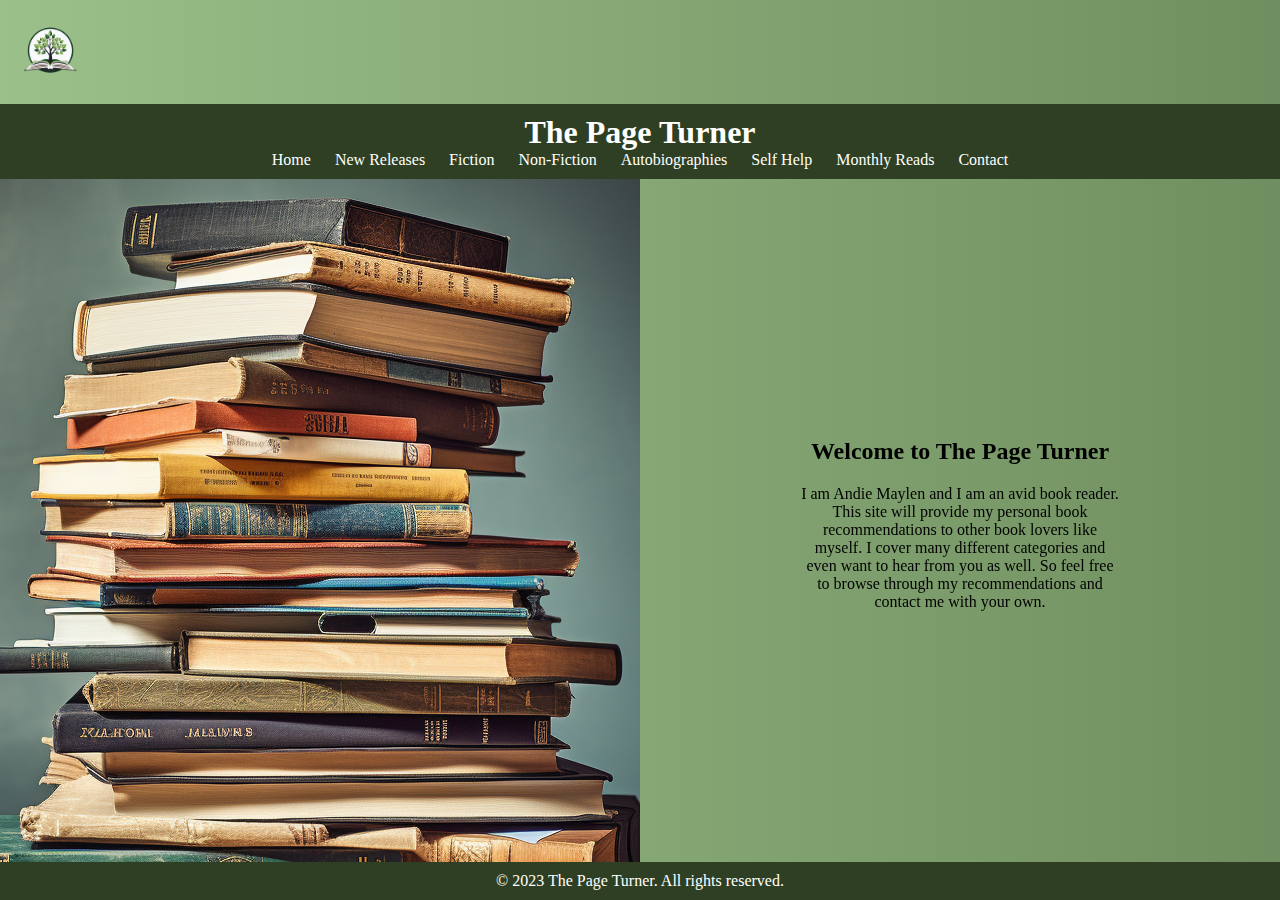
<file: index.html>
<!DOCTYPE html>
<html lang="en">
<head>
    <meta charset="UTF-8">
    <meta name="viewport" content="width=device-width, initial-scale=1.0">
    <link rel="stylesheet" type="text/css" href="style.css">
    <title>The Page Turner - Home</title>
</head>
<body>
    <a href="index.html"><img src="Images/logo.png" alt="Logo" class="logo"></a>
    <header>
        <h1>The Page Turner</h1>
        <nav>
            <a href="index.html">Home</a>
            <a href="new-releases.html">New Releases</a>
            <a href="fiction.html">Fiction</a>
            <a href="non-fiction.html">Non-Fiction</a>
            <a href="autobiographies.html">Autobiographies</a>
            <a href="self-help.html">Self Help</a>
            <a href="photo-gallery.html">Monthly Reads</a>
            <a href="contact.html">Contact</a>
        </nav>
    </header>
    <main>
        <section id="home">
            <div class="split left">
                <div class="centered">
                    <img src="Images/pileofbooks.png" alt="books" class="book-image">
               
                </div>
              </div>
              
              <div class="split right">
                <div class="centered centered-content">
                    <h2 class="section-title">Welcome to The Page Turner</h2>
                    <p class="section-text">I am Andie Maylen and I am an avid book reader. This site will provide my personal book recommendations to other book lovers like myself.
                        I cover many different categories and even want to hear from you as well. So feel free to browse through my recommendations and contact me with your own. 
                    </p>
                </div>
            </div>
        </section>
    </main>

    <footer>
        <p>&copy; 2023 The Page Turner. All rights reserved.</p>
    </footer>

</body>
</html>
</file>
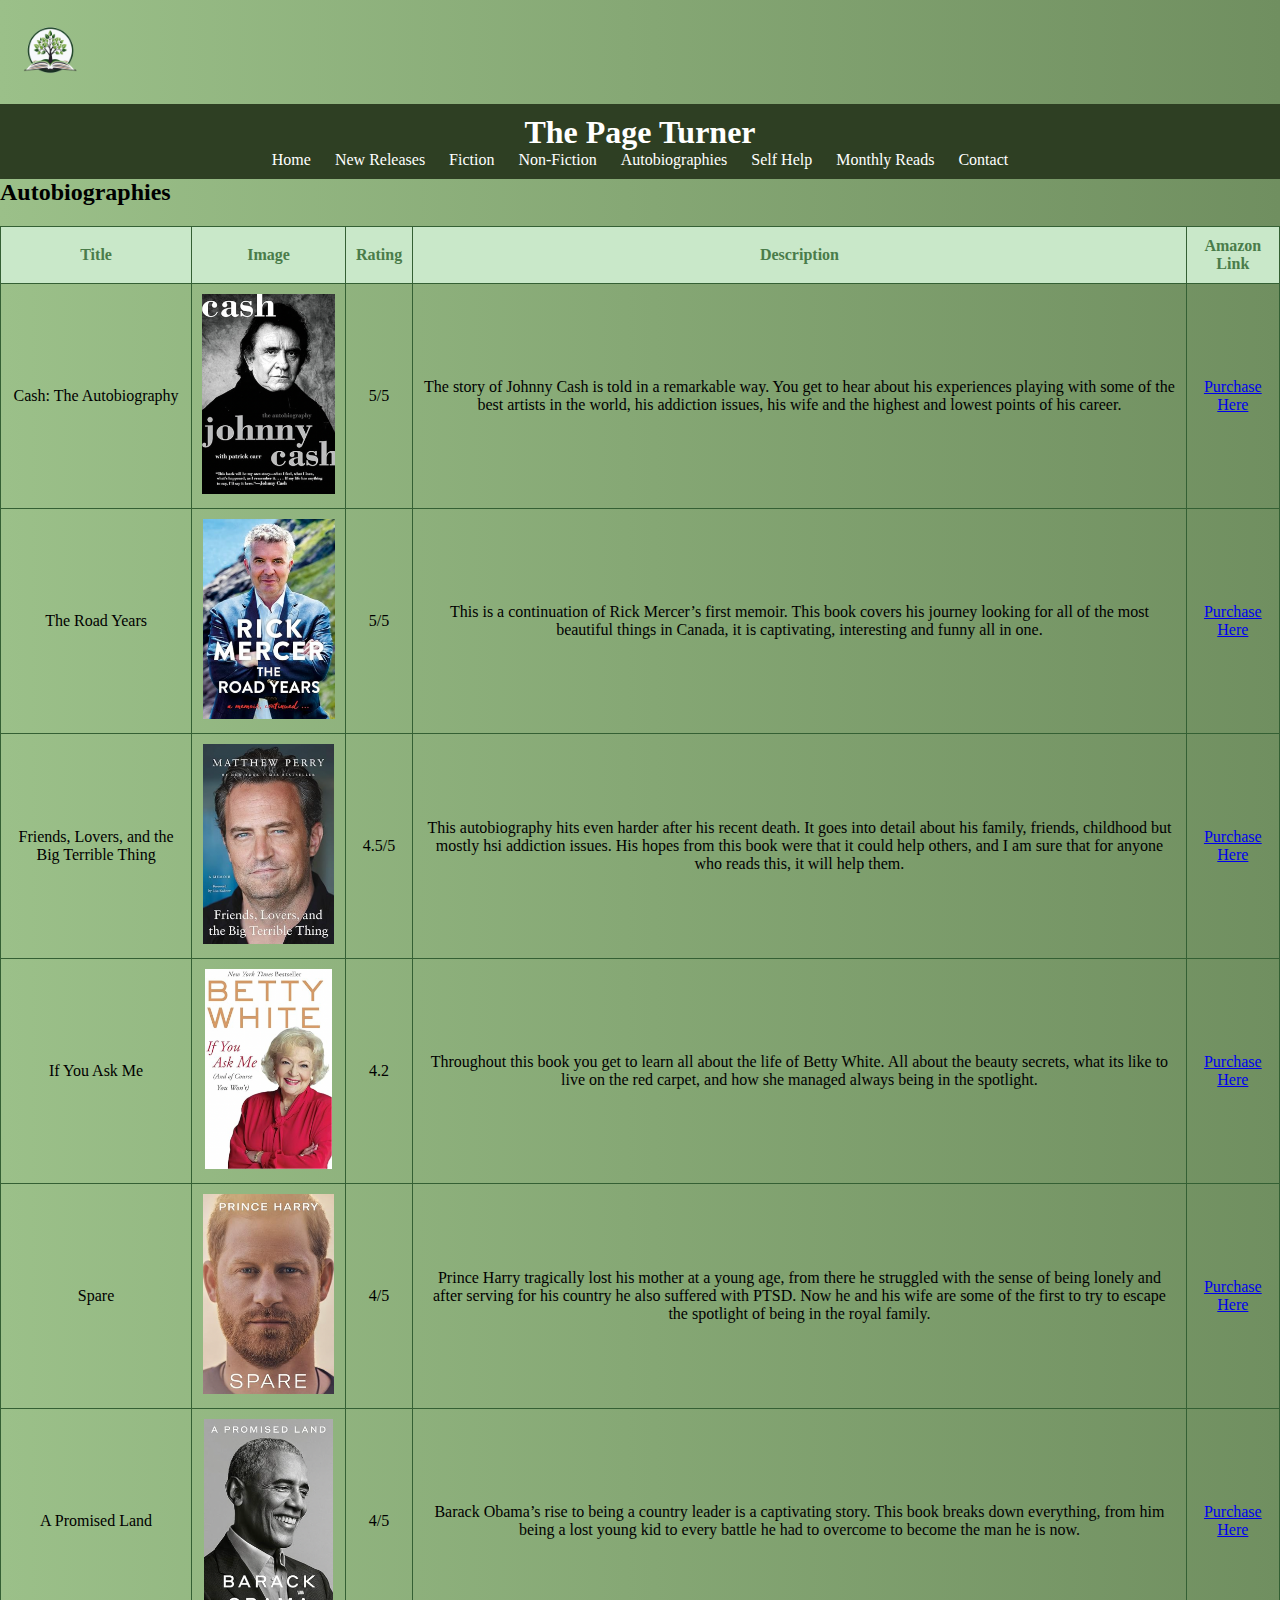
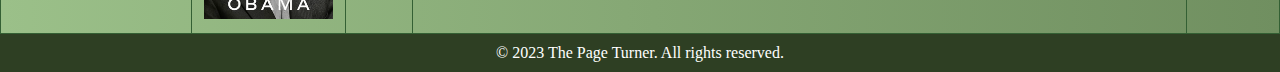
<file: autobiographies.html>
<!DOCTYPE html>
<html lang="en">
<head>
    <meta charset="UTF-8">
    <meta name="viewport" content="width=device-width, initial-scale=1.0">
    <link rel="stylesheet" type="text/css" href="style.css">
    <title>The Page Turner - Autobiographies</title>
</head>
<body>
    <a href="index.html"><img src="Images/logo.png" alt="Logo" class="logo"></a>
    <header>
        <h1>The Page Turner</h1>
        <nav>
            <a href="index.html">Home</a>
            <a href="new-releases.html">New Releases</a>
            <a href="fiction.html">Fiction</a>
            <a href="non-fiction.html">Non-Fiction</a>
            <a href="autobiographies.html">Autobiographies</a>
            <a href="self-help.html">Self Help</a>
            <a href="photo-gallery.html">Monthly Reads</a>
            <a href="contact.html">Contact</a>
        </nav>
    </header>

    <main>
        <section id="autobiographies">
            <h2>Autobiographies</h2>
            <table>
                <tr>
                    <th>Title</th>
                    <th>Image</th>
                    <th>Rating</th>
                    <th>Description</th>
                    <th>Amazon Link</th>
                </tr>
                <tr>
                    <td>Cash: The Autobiography </td>
                    <td><img src="Images/cash.png" alt="Cash: The Autobiography"></td>
                    <td>5/5 </td>
                    <td>The story of Johnny Cash is told in a remarkable way. You get to hear about his experiences playing with some of the best artists in the world, his addiction issues, his wife and the highest and lowest points of his career.   </td>
                    <td><a href="https://www.amazon.ca/Cash-Autobiography-Johnny/dp/0060727535/ref=sr_1_5?crid=1D1YALUTBPFGJ&keywords=autobiography+books&qid=1701306991&sprefix=autobi%2Caps%2C125&sr=8-5">Purchase Here</a></td>
                </tr>
                <tr>
                    <td>The Road Years</td>
                    <td><img src="Images/mercer.png" alt="The Road Years"></td>
                    <td>5/5</td>
                    <td>This is a continuation of Rick Mercer’s first memoir. This book covers his journey looking for all of the most beautiful things in Canada, it is captivating, interesting and funny all in one.</td>
                    <td><a href="https://www.amazon.ca/Road-Years-Memoir-Continued/dp/0385688903/ref=sr_1_6?crid=1D1YALUTBPFGJ&keywords=autobiography+books&qid=1701306991&sprefix=autobi%2Caps%2C125&sr=8-6">Purchase Here</a></td>
                </tr>
                <tr>
                    
                    <td>Friends, Lovers, and the Big Terrible Thing</td>
                    <td><img src="Images/perry.png" alt="Friends, Lovers, and the Big Terrible Thing"></td>
                    <td>4.5/5</td>
                    <td>This autobiography hits even harder after his recent death. It goes into detail about his family, friends, childhood but mostly hsi addiction issues. His hopes from this book were that it could help others, and I am sure that for anyone who reads this, it will help them.</td>
                    <td><a href="https://www.amazon.ca/Friends-Lovers-Big-Terrible-Thing/dp/1250866448/ref=sr_1_7?crid=1D1YALUTBPFGJ&keywords=autobiography+books&qid=1701306991&sprefix=autobi%2Caps%2C125&sr=8-7">Purchase Here</a></td>
                </tr>
                <tr>
                    <td>If You Ask Me</td>
                    <td><img src="Images/white.png" alt="If You Ask Me"></td>
                    <td>4.2</td>
                    <td>Throughout this book you get to learn all about the life of Betty White. All about the beauty secrets, what its like to live on the red carpet, and how she managed always being in the spotlight.  
                    <td><a href="https://www.amazon.ca/If-You-Ask-Me-Course/dp/0425245284/ref=sr_1_9?crid=1D1YALUTBPFGJ&keywords=autobiography+books&qid=1701306991&sprefix=autobi%2Caps%2C125&sr=8-9">Purchase Here</a></td>
                    </td>
                    <tr>
                </td>
                    <td>Spare</td>
                    <td><img src="Images/harry.png" alt="Spare"></td>
                    <td>4/5</td>
                    <td>Prince Harry tragically lost his mother at a young age, from there he struggled with the sense of being lonely and after serving for his country he also suffered with PTSD. Now he and his wife are some of the first to try to escape the spotlight of being in the royal family.</td>
                    <td><a href="https://www.amazon.ca/Spare-Prince-Harry-Duke-Sussex/dp/1039003753/ref=sr_1_14?crid=1D1YALUTBPFGJ&keywords=autobiography+books&qid=1701306991&sprefix=autobi%2Caps%2C125&sr=8-14">Purchase Here</a></td>
                    </tr>

                    <td>A Promised Land</td>
                    <td><img src="Images/obama.png" alt="A Promised Land"></td>
                    <td>4/5</td>
                    <td>Barack Obama’s rise to being a country leader is a captivating story. This book breaks down everything, from him being a lost young kid to every battle he had to overcome to become the man he is now.  </td>
                    <td><a href="https://www.amazon.ca/Promised-Land-Barack-Obama/dp/1524763160/ref=sr_1_18?crid=1D1YALUTBPFGJ&keywords=autobiography+books&qid=1701306991&sprefix=autobi%2Caps%2C125&sr=8-18">Purchase Here</a></td>
                </tr>
            </table>
        </section>
    </main>
</body>
<footer>
    <p>&copy; 2023 The Page Turner. All rights reserved.</p>
</footer>
</html>
</file>
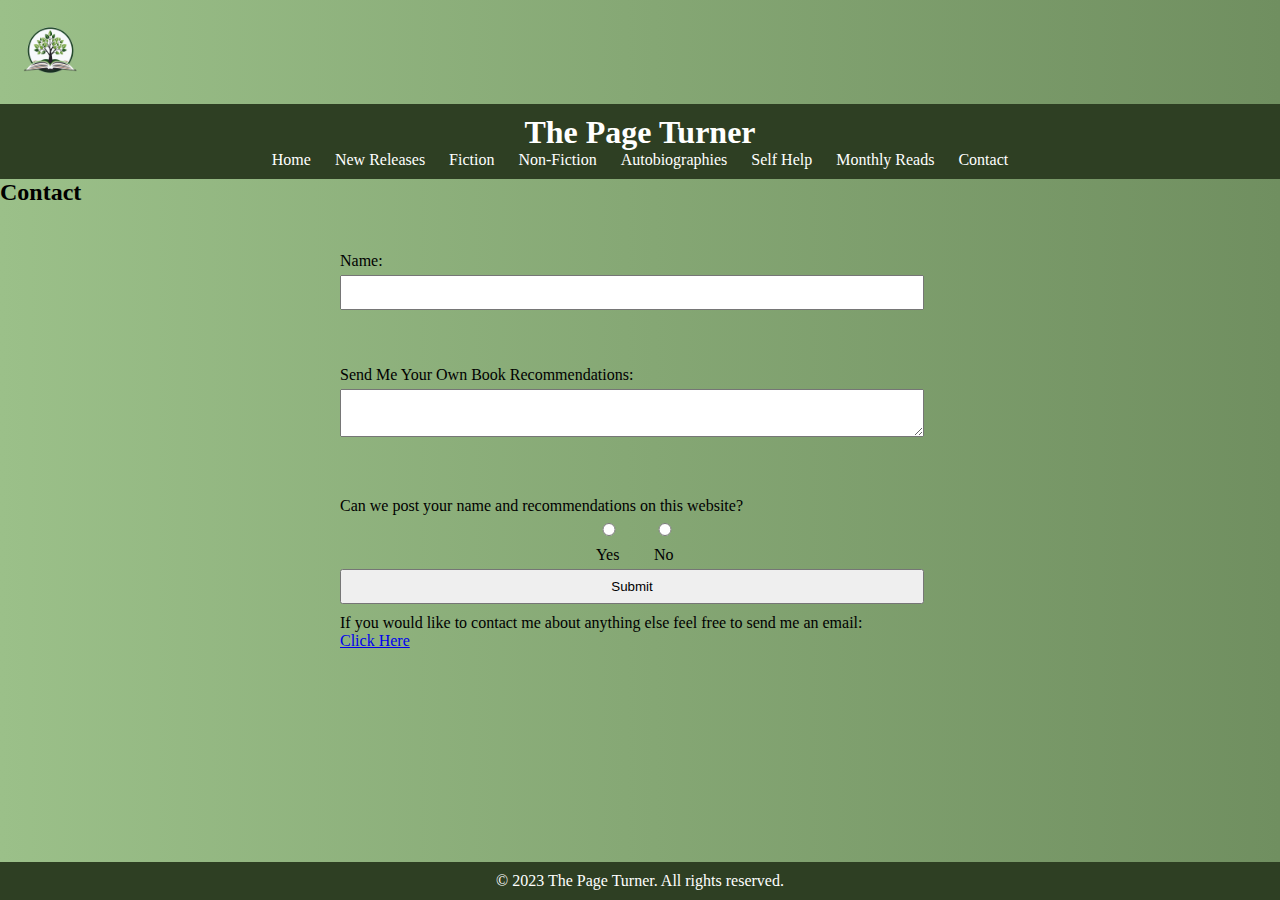
<file: contact.html>
<!DOCTYPE html>
<html lang="en">
  <head>
    <meta charset="UTF-8" />
    <meta name="viewport" content="width=device-width, initial-scale=1.0" />
    <link rel="stylesheet" type="text/css" href="style.css" />
    <title>The Page Turner - Contact Me</title>
  </head>
  <body>
    <div class="container">
      <a href="index.html"><img src="Images/logo.png" alt="Logo" class="logo"></a>

      <header>
        <h1>The Page Turner</h1>
        <nav>
          <a href="index.html">Home</a>
          <a href="new-releases.html">New Releases</a>
          <a href="fiction.html">Fiction</a>
          <a href="non-fiction.html">Non-Fiction</a>
          <a href="autobiographies.html">Autobiographies</a>
          <a href="self-help.html">Self Help</a>
          <a href="photo-gallery.html">Monthly Reads</a>
          <a href="contact.html">Contact</a>
        </nav>
      </header>
      <h2>Contact</h2>
      <section id="contact-section">
        
        <form>
          <div class="form-group">
            <label for="name">Name:</label>
            <input type="text" id="name" name="name" />
          </div>

          <div class="form-group">
            <label for="comments">Send Me Your Own Book Recommendations:</label>
            <textarea id="comments" name="comments"></textarea>
          </div>

          <div class="form-group">
            <label for="post">Can we post your name and recommendations on this website?</label>
            <div class="radio-btn-group">
                <label class="radio-label" for="yes">
                    <input type="radio" id="yes" name="radio" />
                    Yes
                </label>
                <label class="radio-label" for="no">
                    <input type="radio" id="no" name="radio" />
                    No
                </label>
            </div>
          <input type="submit" value="Submit" />
          <p>
            If you would like to contact me about anything else feel free to
            send me an email:
          </p>
          <a href="mailto:andiemaylen17@gmail.com">Click Here</a>
          
        </form>
      </section>
    </div>
  </body>
  <footer>
    <p>&copy; 2023 The Page Turner. All rights reserved.</p>
  </footer>
</html>
</file>
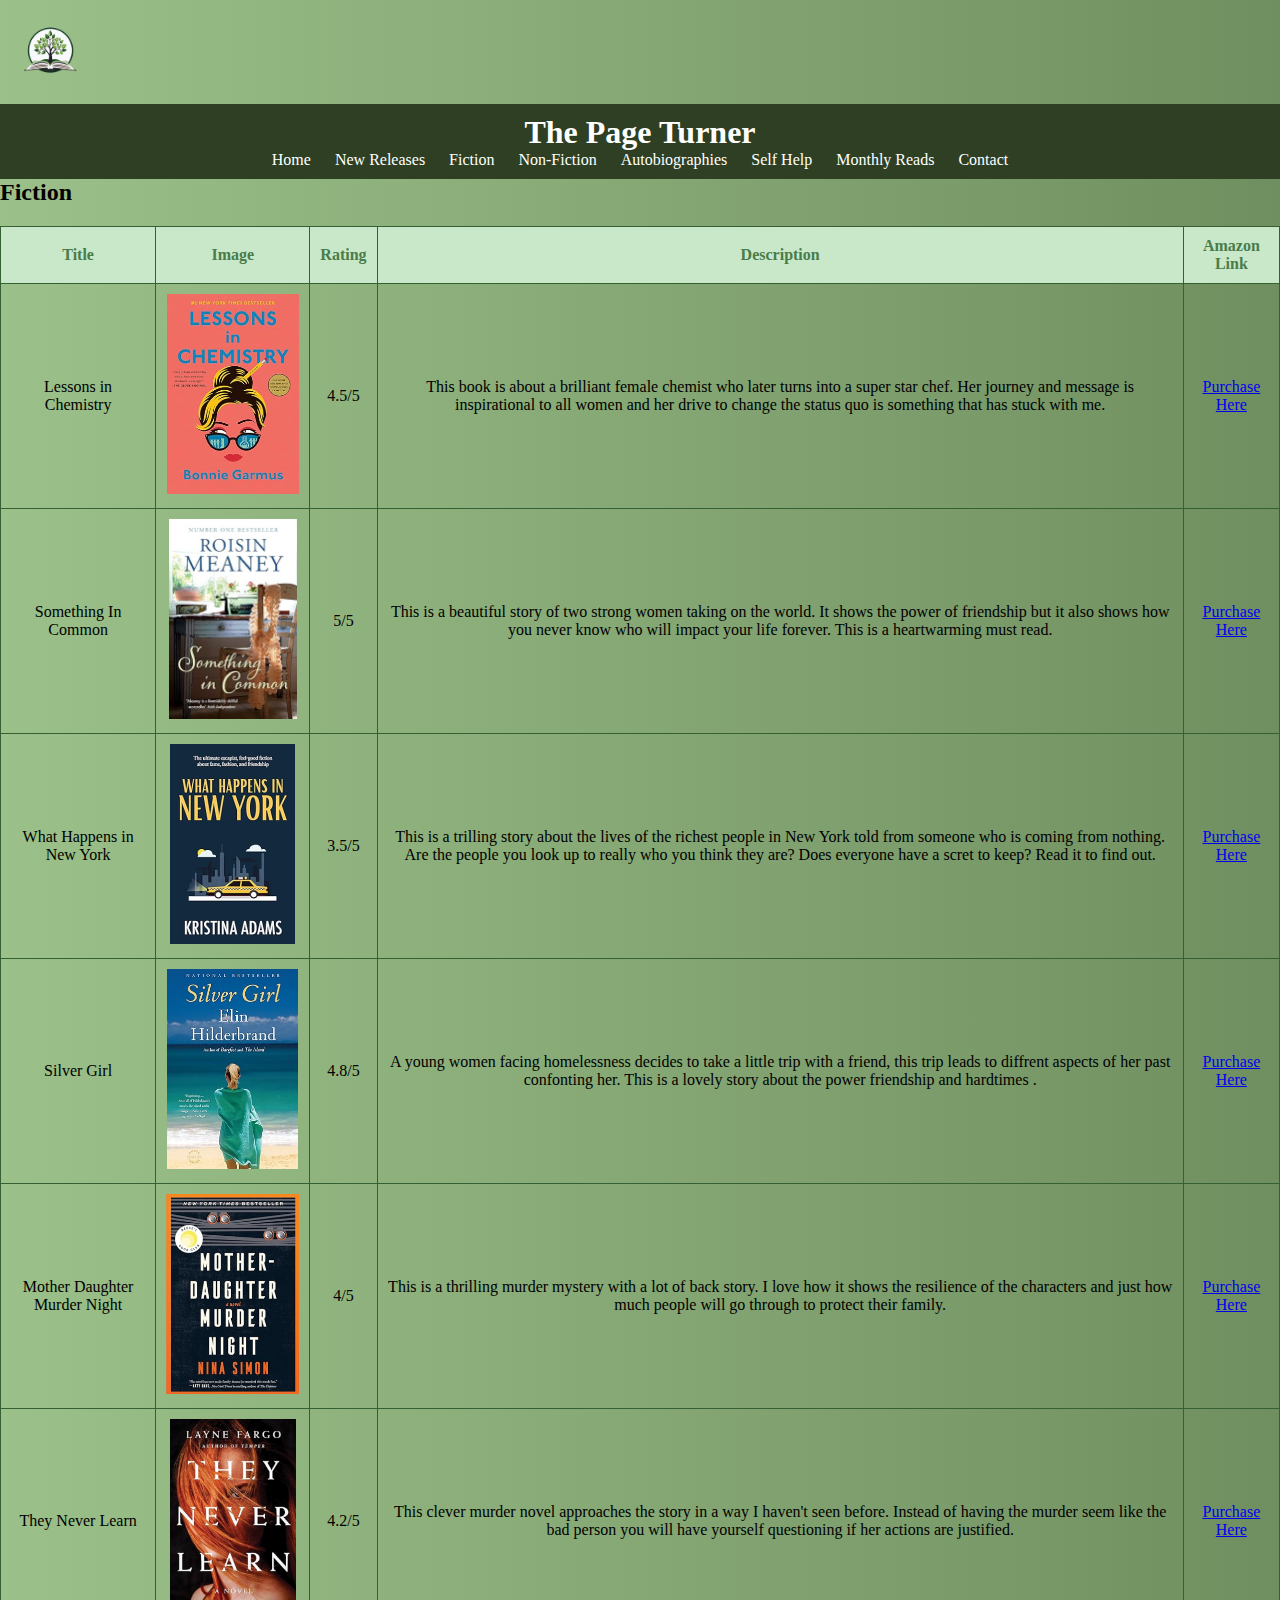
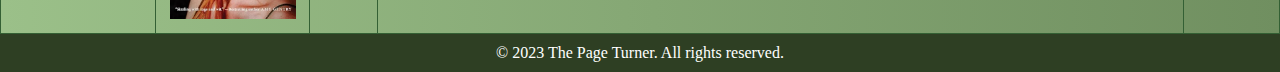
<file: fiction.html>
<!DOCTYPE html>
<html lang="en">
<head>
    <meta charset="UTF-8">
    <meta name="viewport" content="width=device-width, initial-scale=1.0">
    <link rel="stylesheet" type="text/css" href="style.css">
    <title>The Page Turner - Fiction</title>
</head>
<body>
    <a href="index.html"><img src="Images/logo.png" alt="Logo" class="logo"></a>
    <header>
        <h1>The Page Turner</h1>
        <nav>
            <a href="index.html">Home</a>
            <a href="new-releases.html">New Releases</a>
            <a href="fiction.html">Fiction</a>
            <a href="non-fiction.html">Non-Fiction</a>
            <a href="autobiographies.html">Autobiographies</a>
            <a href="self-help.html">Self Help</a>
            <a href="photo-gallery.html">Monthly Reads</a>
            <a href="contact.html">Contact</a>
        </nav>
    </header>

    <main>
        <section id="fiction">
            <h2>Fiction</h2>
            <table>
                <tr>
                    <th>Title</th>
                    <th>Image</th>
                    <th>Rating</th>
                    <th>Description</th>
                    <th>Amazon Link</th>
                </tr>
                <tr>
                    <td>Lessons in Chemistry </td>
                    <td><img src="Images/lessonsinchem.png" alt="Lessons in Chemistry"></td>
                    <td>4.5/5 </td>
                    <td>This book is about a brilliant female chemist who later turns into a super star chef. Her journey and message is inspirational to all women and her drive to change the status quo is something that has stuck with me. </td>
                    <td><a href="https://www.amazon.ca/Lessons-Chemistry-Bonnie-Garmus/dp/0385697376/ref=lp_933210_1_1?sbo=RZvfv%2F%2FHxDF%2BO5021pAnSA%3D%3D">Purchase Here</a></td>
                </tr>
                <tr>
                    <td>Something In Common</td>
                    <td><img src="Images/something in common.png" alt="Something In Common"></td>
                    <td>5/5</td>
                    <td>
                        This is a beautiful story of two strong women taking on the world. It shows the power of friendship but it also shows how you never know who will impact your life forever. This is a heartwarming must read.
                    </td>
                    <td><a href="https://www.amazon.ca/Something-Common-Roisin-Meaney-ebook/dp/B00GW4JHXE/ref=sr_1_1?crid=3S45N3JAKXTCR&keywords=female+fiction+books&qid=1699383793&refinements=p_n_binding_browse-bin%3A6202019011&s=books&sprefix=female+fiction+books%2Caps%2C132&sr=1-1">Purchase Here</a></td>
                </tr>
                <tr>
                    <td>What Happens in New York</td>
                    <td><img src="Images/what happens in new york.png" alt="What Happens in New York"></td>
                    <td>3.5/5</td>
                    <td>This is a trilling story about the lives of the richest people in New York told from someone who is coming from nothing. Are the people you look up to really who you think they are? Does everyone have a scret to keep? Read it to find out.</td>
                    <td><a href="https://www.amazon.ca/What-Happens-New-York-life-changing-ebook/dp/B01E9NM8RQ/ref=sr_1_4?crid=3S45N3JAKXTCR&keywords=female+fiction+books&qid=1699383793&refinements=p_n_binding_browse-bin%3A6202019011&s=books&sprefix=female+fiction+books%2Caps%2C132&sr=1-4">Purchase Here</a></td>
                </tr>
                <tr>
                    <td>Silver Girl</td>
                    <td><img src="Images/silvergirl.png" alt="Silver Girl"></td>
                    <td>4.8/5</td>
                    <td>A young women facing homelessness decides to take a little trip with a friend, this trip leads to diffrent aspects of her past confonting her. This is a lovely story about the power friendship and hardtimes .
                    <td><a href="https://www.amazon.ca/Silver-Girl-Novel-Elin-Hilderbrand-ebook/dp/B0049B29OQ/ref=sr_1_14?crid=3S45N3JAKXTCR&keywords=female+fiction+books&qid=1699383793&refinements=p_n_binding_browse-bin%3A6202019011&s=books&sprefix=female+fiction+books%2Caps%2C132&sr=1-14">Purchase Here</a></td>
                    </td>

                    <tr>
                </td>
                    <td>Mother Daughter Murder Night</td>
                    <td><img src="Images/mom daughter.png" alt="Mother Daughter Murder Night"></td>
                    <td>4/5</td>
                    <td>This is a thrilling murder mystery with a lot of back story. I love how it shows the resilience of the characters and just how much people will go through to protect their family.</td>
                    <td><a href="https://www.amazon.ca/Mother-Daughter-Murder-Night-Nina-Simon-ebook/dp/B0BP2G8JVD/ref=sr_1_19?crid=3S45N3JAKXTCR&keywords=female+fiction+books&qid=1699384088&refinements=p_n_binding_browse-bin%3A6202019011&s=books&sprefix=female+fiction+books%2Caps%2C132&sr=1-19">Purchase Here</a></td>
                    </tr>

                    <td>They Never Learn</td>
                    <td><img src="Images/they never learn.png" alt="They Never Learn"></td>
                    <td>4.2/5</td>
                    <td>This clever murder novel approaches the story in a way I haven't seen before. Instead of having the murder seem like the bad person you will have yourself questioning if her actions are justified. </td>
                    <td><a href="https://www.amazon.ca/They-Never-Learn-Layne-Fargo-ebook/dp/B084GB8919/ref=sr_1_28?crid=3S45N3JAKXTCR&keywords=female+fiction+books&qid=1699384160&refinements=p_n_binding_browse-bin%3A6202019011&s=books&sprefix=female+fiction+books%2Caps%2C132&sr=1-28">Purchase Here</a></td>
                </tr>
            </table>
        </section>
    </main>
</body>
<footer>
    <p>&copy; 2023 The Page Turner. All rights reserved.</p>
</footer>
</html>
</file>
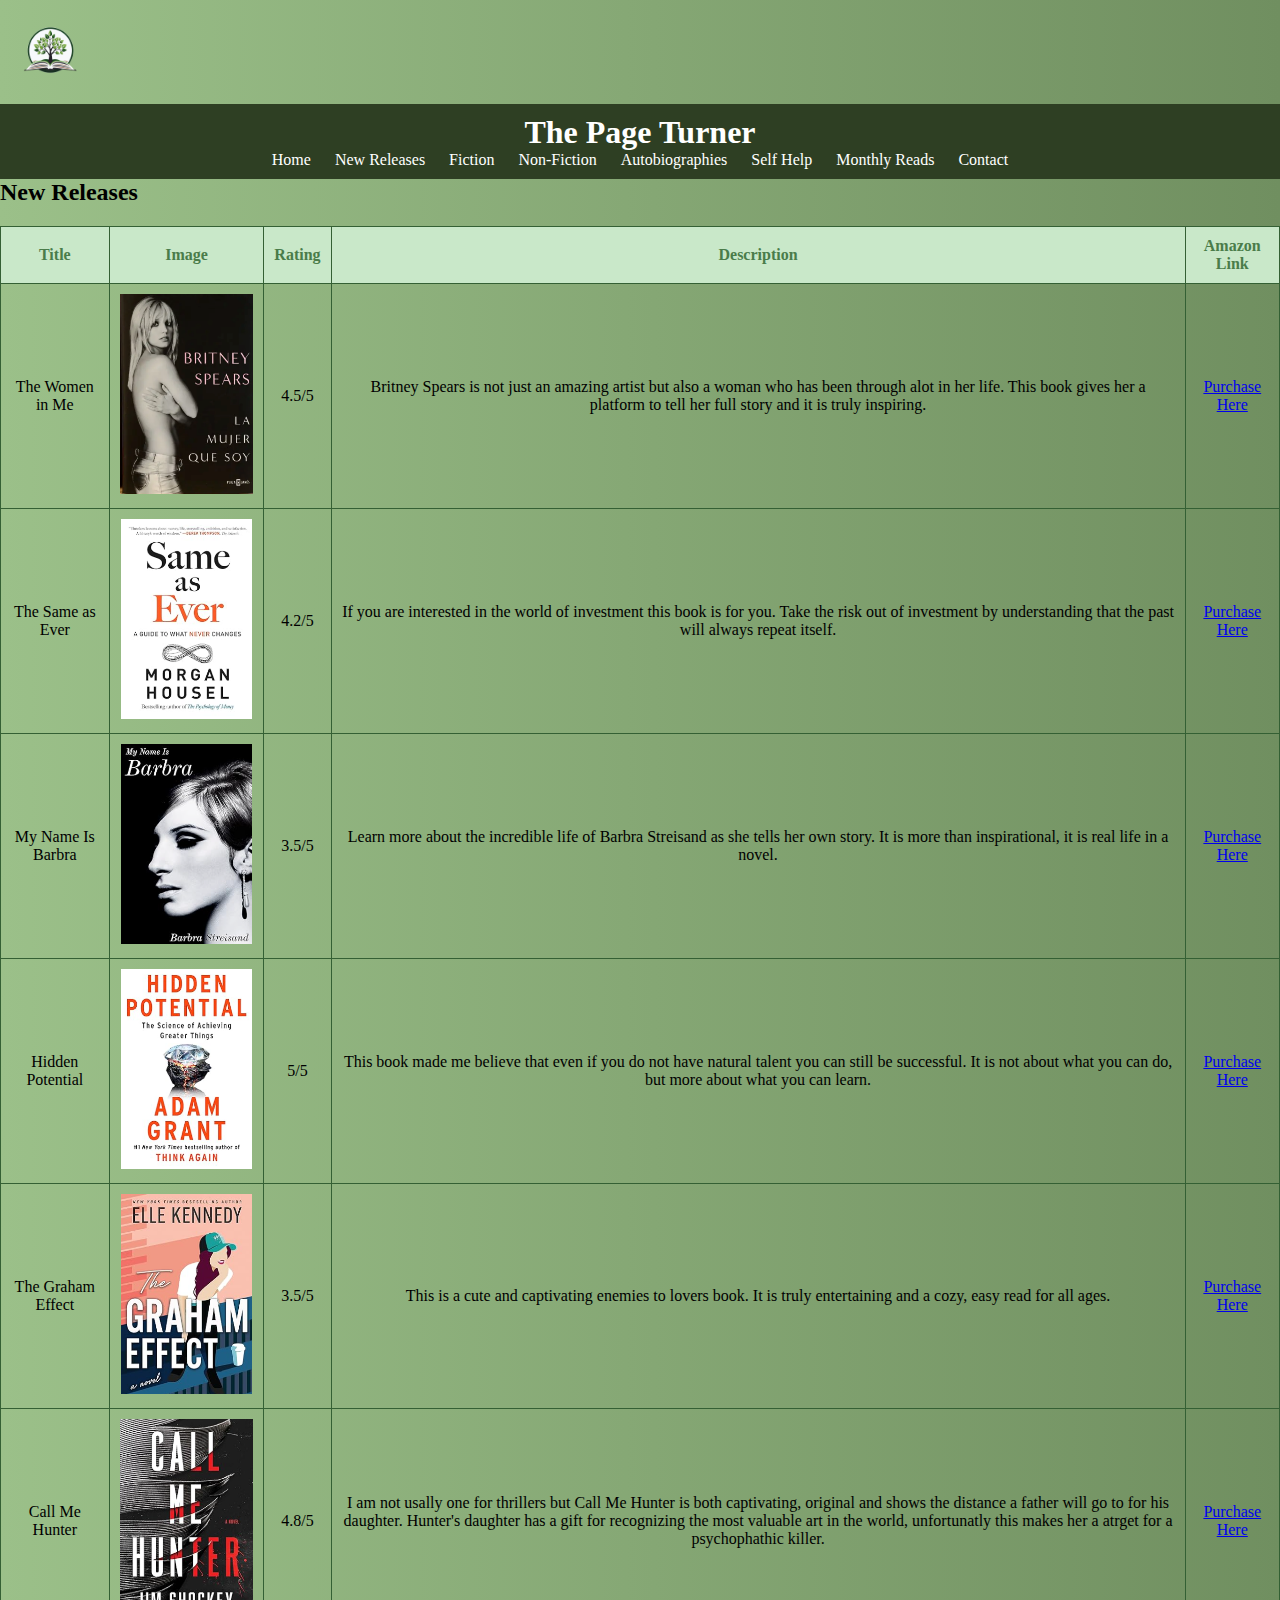
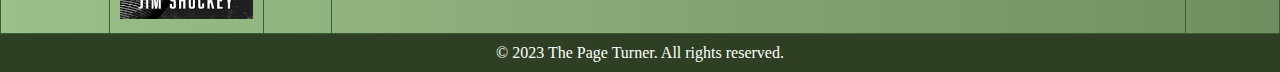
<file: new-releases.html>
<!DOCTYPE html>
<html lang="en">
<head>
    <meta charset="UTF-8">
    <meta name="viewport" content="width=device-width, initial-scale=1.0">
    <link rel="stylesheet" type="text/css" href="style.css">
    <title>The Page Turner - New Releases</title>
</head>
<body>
    <a href="index.html"><img src="Images/logo.png" alt="Logo" class="logo"></a>
    <header>
        <h1>The Page Turner</h1>
        <nav>
            <a href="index.html">Home</a>
            <a href="new-releases.html">New Releases</a>
            <a href="fiction.html">Fiction</a>
            <a href="non-fiction.html">Non-Fiction</a>
            <a href="autobiographies.html">Autobiographies</a>
            <a href="self-help.html">Self Help</a>
            <a href="photo-gallery.html">Monthly Reads</a>
            <a href="contact.html">Contact</a>
        </nav>
    </header>

    <main>
        <section id="new-releases">
            <h2>New Releases</h2>
            <table>
                <tr>
                    <th>Title</th>
                    <th>Image</th>
                    <th>Rating</th>
                    <th>Description</th>
                    <th>Amazon Link</th>
                </tr>
                <tr>
                    <td>The Women in Me </td>
                    <td><img src="Images/the women in me.png" alt="The Women in Me"></td>
                    <td>4.5/5 </td>
                    <td>Britney Spears is not just an amazing artist but also a woman who has been through alot in her life. This book gives her a platform to tell her full story and it is truly inspiring. </td>
                    <td><a href="https://www.amazon.ca/Woman-Me-Britney-Spears/dp/1668009048/ref=zg_bsnr_g_books_sccl_1/143-1198583-5994024?psc=1">Purchase Here</a></td>
                </tr>
                <tr>
                    <td>The Same as Ever</td>
                    <td><img src="Images/thesameasever.png" alt="The Same as Ever"></td>
                    <td>4.2/5</td>
                    <td>If you are interested in the world of investment this book is for you. Take the risk out of investment by understanding that the past will always repeat itself.</td>
                    <td><a href="https://www.amazon.ca/Same-Ever-Guide-Never-Changes/dp/0593332709/ref=zg_bsnr_g_books_sccl_15/143-1198583-5994024?psc=1">Purchase Here</a></td>
                </tr>
                <tr>
                    
                    <td>My Name Is Barbra</td>
                    <td><img src="Images/barbra.png" alt="My Name Is Barbra"></td>
                    <td>3.5/5</td>
                    <td>Learn more about the incredible life of Barbra Streisand as she tells her own story. It is more than inspirational, it is real life in a novel.</td>
                    <td><a href="https://www.amazon.ca/My-Name-Barbra-Streisand/dp/0525429522/ref=zg_bsnr_g_books_sccl_4/143-1198583-5994024?psc=1">Purchase Here</a></td>
                </tr>
                <tr>
                    <td>Hidden Potential</td>
                    <td><img src="Images/hidden potential.png" alt="Hidden Potential"></td>
                    <td>5/5</td>
                    <td>This book made me believe that even if you do not have natural talent you can still be successful. It is not about what you can do, but more about what you can learn.
                    <td><a href="https://www.amazon.ca/Hidden-Potential-Science-Achieving-Greater/dp/0593653149/ref=zg_bsnr_g_books_sccl_17/143-1198583-5994024?psc=1">Purchase Here</a></td>
                    </td>
                    <tr>
                </td>
                    <td>The Graham Effect</td>
                    <td><img src="Images/thegrahameffect.png" alt="The Graham Effect"></td>
                    <td>3.5/5</td>
                    <td>This is a cute and captivating enemies to lovers book. It is truly entertaining and a cozy, easy read for all ages.</td>
                    <td><a href="https://www.amazon.ca/Graham-Effect-Novel-Elle-Kennedy/dp/1728283272/ref=zg_bsnr_g_books_sccl_32/143-1198583-5994024?psc=1">Purchase Here</a></td>
                    </tr>

                    <td>Call Me Hunter</td>
                    <td><img src="Images/callmehunter.png" alt="Call Me Hunter"></td>
                    <td>4.8/5</td>
                    <td>I am not usally one for thrillers but Call Me Hunter is both captivating, original and shows the distance a father will go to for his daughter. Hunter's daughter has a gift for recognizing the most valuable art in the world, unfortunatly this makes her a atrget for a psychophathic killer. </td>
                    <td><a href="https://www.amazon.ca/Call-Me-Hunter-Jim-Shockey/dp/1668043521/ref=zg_bsnr_g_books_sccl_27/143-1198583-5994024?psc=1">Purchase Here</a></td>
                </tr>
            </table>
        </section>
    </main>
</body>
<footer>
    <p>&copy; 2023 The Page Turner. All rights reserved.</p>
</footer>
</html>
</file>
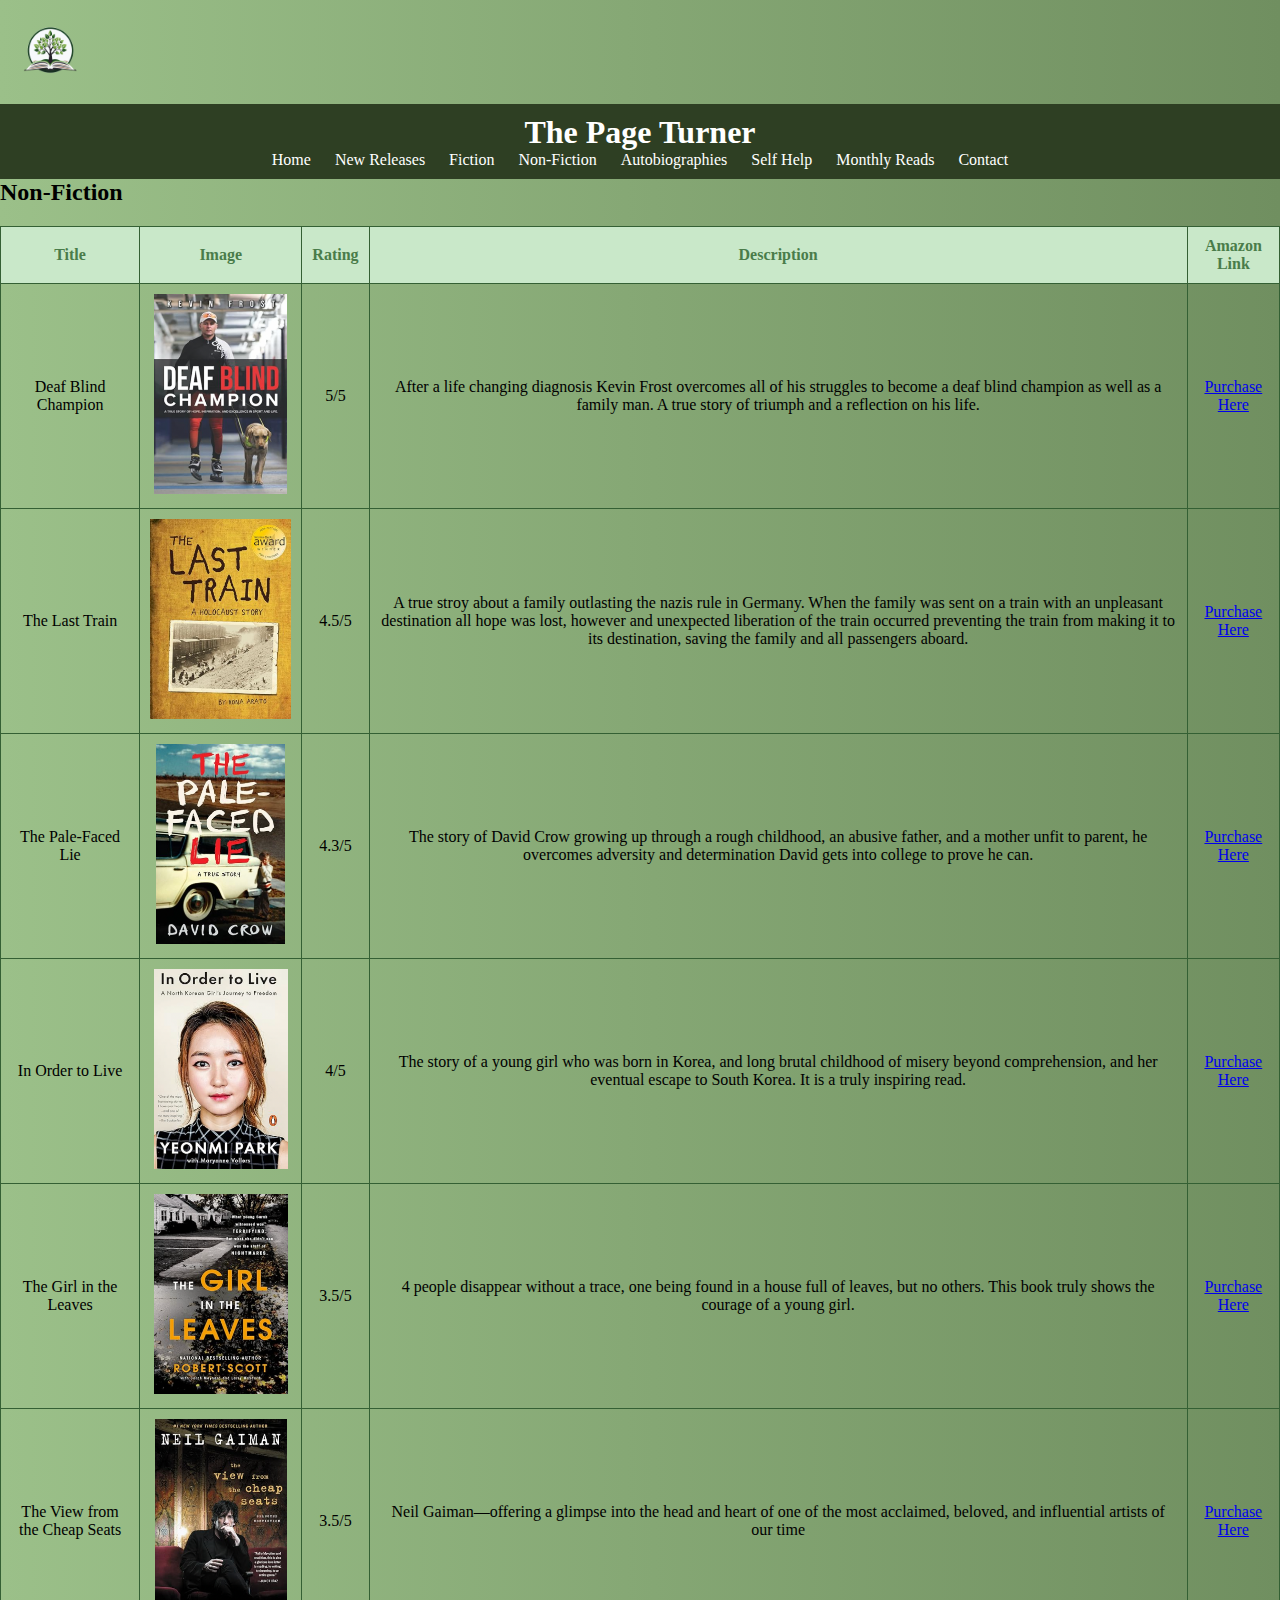
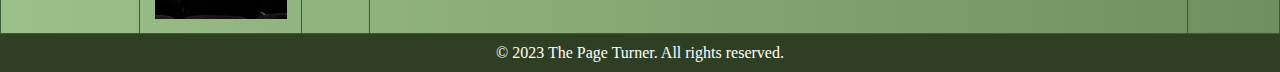
<file: non-fiction.html>
<!DOCTYPE html>
<html lang="en">
<head>
    <meta charset="UTF-8">
    <meta name="viewport" content="width=device-width, initial-scale=1.0">
    <link rel="stylesheet" type="text/css" href="style.css">
    <title>The Page Turner - Non-Fiction</title>
</head>
<body>
    <a href="index.html"><img src="Images/logo.png" alt="Logo" class="logo"></a>
    <header>
        <h1>The Page Turner</h1>
        <nav>
            <a href="index.html">Home</a>
            <a href="new-releases.html">New Releases</a>
            <a href="fiction.html">Fiction</a>
            <a href="non-fiction.html">Non-Fiction</a>
            <a href="autobiographies.html">Autobiographies</a>
            <a href="self-help.html">Self Help</a>
            <a href="photo-gallery.html">Monthly Reads</a>
            <a href="contact.html">Contact</a>
        </nav>
    </header>

    <main>
        <section id="non-fiction">
            <h2>Non-Fiction</h2>
            <table>
                <tr>
                    <th>Title</th>
                    <th>Image</th>
                    <th>Rating</th>
                    <th>Description</th>
                    <th>Amazon Link</th>
                </tr>
                <tr>
                    <td>Deaf Blind Champion </td>
                    <td><img src="Images/deafblind.png" alt="Deaf Blind Champion"></td>
                    <td>5/5 </td>
                    <td>After a life changing diagnosis Kevin Frost overcomes all of his struggles to become a deaf blind champion as well as a family man. A true story of triumph and a reflection on his life. </td>
                    <td><a href="https://www.amazon.ca/Deaf-Blind-Champion-Inspiration-Excellence/dp/1738697002/ref=sr_1_1_sspa?crid=1DS67G4PVT32M&keywords=non+fiction+books&qid=1701304263&sprefix=non+fict%2Caps%2C96&sr=8-1-spons&sp_csd=d2lkZ2V0TmFtZT1zcF9hdGY&psc=1https://w">Purchase Here</a></td>
                </tr>
                <tr>
                    <td>The Last Train</td>
                    <td><img src="Images/The last train.png" alt="The Last Train"></td>
                    <td>4.5/5</td>
                    <td>A true stroy about a family outlasting the nazis rule in Germany. When the family was sent on a train with an unpleasant destination all hope was lost, however and unexpected liberation of the train 
                        occurred preventing the train from making it to its destination, saving the family and all passengers aboard. </td>
                    <td><a href="https://www.amazon.ca/Last-Train-Holocaust-Story/dp/1771473967/ref=sr_1_26?crid=1DS67G4PVT32M&keywords=non+fiction+books&qid=1701304263&sprefix=non+fict%2Caps%2C96&sr=8-26">Purchase Here</a></td>
                </tr>
                <tr>
                    
                    <td>The Pale-Faced Lie</td>
                    <td><img src="Images/palefaced.png" alt="The Pale-Faced Lie"></td>
                    <td>4.3/5</td>
                    <td>The story of David Crow growing up through a rough childhood, an abusive father, and a mother unfit to parent, he overcomes adversity and determination David gets into college to prove he can. </td>
                    <td><a href="https://www.amazon.ca/Pale-Faced-Lie-True-Story/dp/0997487151/ref=sr_1_1_sspa?crid=32V20UZZQCE96&keywords=non+fiction&qid=1701305505&sprefix=non+fiction+%2Caps%2C88&sr=8-1-spons&sp_csd=d2lkZ2V0TmFtZT1zcF9hdGY&psc=1">Purchase Here</a></td>
                </tr>
                <tr>
                    <td>In Order to Live</td>
                    <td><img src="Images/inordertolive.png" alt="In Order to Live"></td>
                    <td>4/5</td>
                    <td>The story of a young girl who was born in Korea, and long brutal childhood of misery beyond comprehension, and her eventual escape to South Korea. It is a truly inspiring read.
                    <td><a href="https://www.amazon.ca/Order-Live-Korean-Journey-Freedom/dp/014310974X/ref=sr_1_25?crid=32V20UZZQCE96&keywords=non+fiction&qid=1701305505&sprefix=non+fiction+%2Caps%2C88&sr=8-25">Purchase Here</a></td>
                    </td>
                    <tr>
                </td>
                    <td>The Girl in the Leaves</td>
                    <td><img src="Images/girlinleaves.png" alt="The Girl in the Leaves"></td>
                    <td>3.5/5</td>
                    <td>4 people disappear without a trace, one being found in a house full of leaves, but no others. This book truly shows the courage of a young girl.</td>
                    <td><a href="https://www.amazon.ca/Girl-Leaves-Robert-Scott/dp/0425258823/ref=sr_1_29?crid=32V20UZZQCE96&keywords=non+fiction&qid=1701305505&sprefix=non+fiction+%2Caps%2C88&sr=8-29">Purchase Here</a></td>
                    </tr>

                    <td>The View from the Cheap Seats</td>
                    <td><img src="Images/The View from the Cheap Seats.png" alt="The View from the Cheap Seats"></td>
                    <td>3.5/5</td>
                    <td>Neil Gaiman—offering a glimpse into the head and heart of one of the most acclaimed, beloved, and influential artists of our time
                    </td>
                    <td><a href="https://www.amazon.ca/View-Cheap-Seats-Selected-Nonfiction/dp/0062262262/ref=sr_1_35?crid=32V20UZZQCE96&keywords=non+fiction&qid=1701305505&sprefix=non+fiction+%2Caps%2C88&sr=8-35">Purchase Here</a></td>
                </tr>
            </table>
        </section>
    </main>
</body>
<footer>
    <p>&copy; 2023 The Page Turner. All rights reserved.</p>
</footer>
</html>
</file>
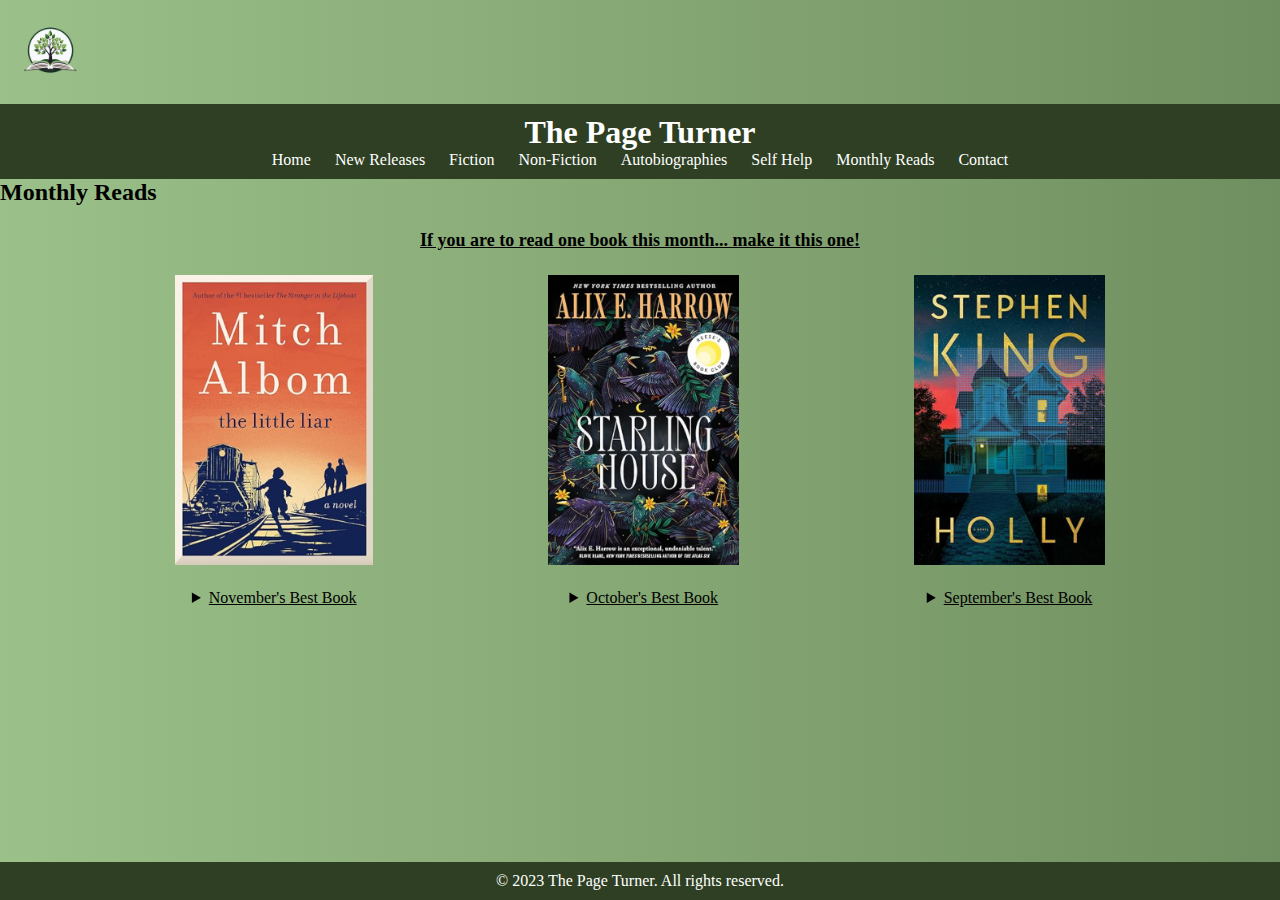
<file: photo-gallery.html>
<!DOCTYPE html>
<html lang="en">
<head>
    <meta charset="UTF-8">
    <meta name="viewport" content="width=device-width, initial-scale=1.0">
    <link rel="stylesheet" type="text/css" href="style.css">
    <title>The Page Turner - Monthly Reads</title>
</head>
<body>
    <a href="index.html"><img src="Images/logo.png" alt="Logo" class="logo"></a>
    <header>
        <h1>The Page Turner</h1>
        <nav>
            <a href="index.html">Home</a>
            <a href="new-releases.html">New Releases</a>
            <a href="fiction.html">Fiction</a>
            <a href="non-fiction.html">Non-Fiction</a>
            <a href="autobiographies.html">Autobiographies</a>
            <a href="self-help.html">Self Help</a>
            <a href="photo-gallery.html">Monthly Reads</a>
            <a href="contact.html">Contact</a>
        </nav>

    </header>

    <body>
        <h2>Monthly Reads</h2>
        <h4>If you are to read one book this month... make it this one!</h4>
           <div class="image-gallery">
              <div class="image-item">
                 <img src="Images/littleliar.png" alt="November's Best Book">
                 <div class="image-description"> </div> 
                 <details>
                    <summary> November's Best Book</summary>
                    <a href="https://www.amazon.ca/Little-Liar-Novel-Mitch-Albom/dp/0062406655/ref=sr_1_1?crid=3G2GVB1UJWCK0&keywords=little+liar&qid=1702229000&s=books&sprefix=little+liar%2Cstripbooks%2C98&sr=1-1">Purchase Here</a>
                    </details>
              </div>
              <div class="image-item">
                 <img src="Images/starlinghouse.png" alt="October's Best Book">
                 <div class="image-description"> </div>
                 <details>
                    <summary> October's Best Book</summary>
                    <a href="https://www.amazon.ca/Starling-House-Alix-Harrow/dp/1250338441/ref=sr_1_1?crid=38TXGB2OWNK3Q&keywords=starling+house&qid=1702223781&s=books&sprefix=starling%2Cstripbooks%2C88&sr=1-1">Purchase Here</a>
                    </details>
              </div>
              <div class="image-item">
                 <img src="Images/holly.png" alt="September's Best Book">
                 <div class="image-description"> </div>
                 <details>
                    <summary> September's Best Book</summary>
                    <a href="https://www.amazon.ca/Holly-Stephen-King/dp/1668016133/ref=sr_1_1?crid=2J3DYK1V7KGHC&keywords=holly&qid=1702229026&s=books&sprefix=holly%2Cstripbooks%2C104&sr=1-1">Purchase Here</a>
                    </details>
              </div>
              </div>
           </div>
        </body>
                   
            
                        <footer>
                            <p>&copy; 2023 The Page Turner. All rights reserved.</p>
                        </footer>
</file>
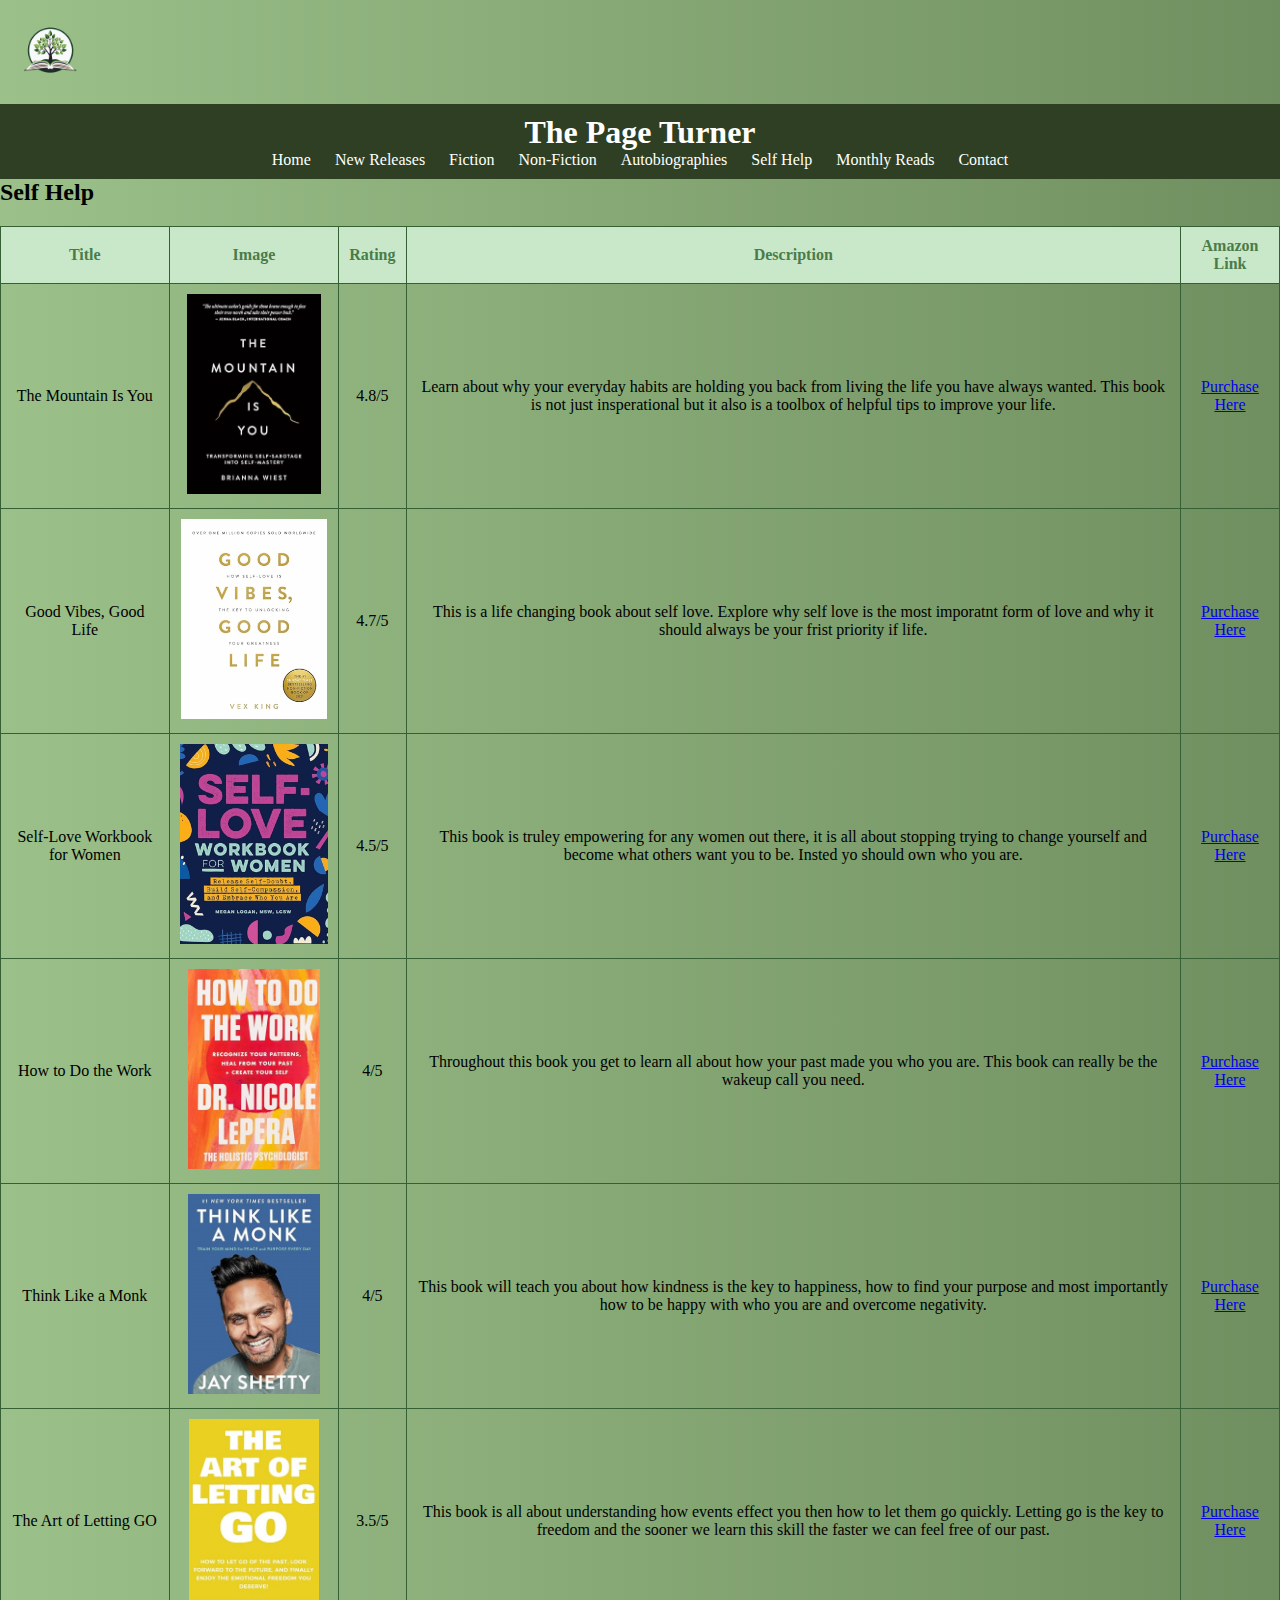
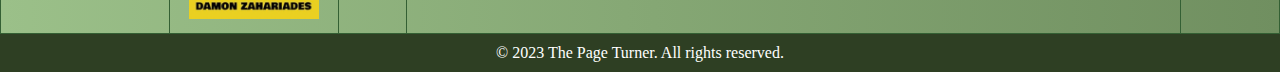
<file: self-help.html>
<!DOCTYPE html>
<html lang="en">
<head>
    <meta charset="UTF-8">
    <meta name="viewport" content="width=device-width, initial-scale=1.0">
    <link rel="stylesheet" type="text/css" href="style.css">
    <title>The Page Turner - Self Help</title>
</head>
<body>
    <a href="index.html"><img src="Images/logo.png" alt="Logo" class="logo"></a>
    <header>
        <h1>The Page Turner</h1>
        <nav>
            <a href="index.html">Home</a>
            <a href="new-releases.html">New Releases</a>
            <a href="fiction.html">Fiction</a>
            <a href="non-fiction.html">Non-Fiction</a>
            <a href="autobiographies.html">Autobiographies</a>
            <a href="self-help.html">Self Help</a>
            <a href="photo-gallery.html">Monthly Reads</a>
            <a href="contact.html">Contact</a>
        </nav>
    </header>

    <main>
        <section id="self-help">
            <h2>Self Help</h2>
            <table>
                <tr>
                    <th>Title</th>
                    <th>Image</th>
                    <th>Rating</th>
                    <th>Description</th>
                    <th>Amazon Link</th>
                </tr>
                <tr>
                    <td>The Mountain Is You </td>
                    <td><img src="Images/themountain.png" alt="The Mountain Is You"></td>
                    <td>4.8/5 </td>
                    <td>Learn about why your everyday habits are holding you back from living the life you have always wanted. This book is not just insperational but it also is a toolbox of helpful tips to improve your life.</td>
                    <td><a href="https://www.amazon.ca/Mountain-You-Transforming-Self-Sabotage-Self-Mastery/dp/1949759229/ref=sr_1_9?crid=31LJPOZOKB5KR&keywords=self+help+books&qid=1701307289&sprefix=self+help+books%2Caps%2C157&sr=8-9">Purchase Here</a></td>
                </tr>
                <tr>
                    <td>Good Vibes, Good Life</td>
                    <td><img src="Images/goodvibes.png" alt="Good Vibes, Good Life"></td>
                    <td>4.7/5</td>
                    <td>This is a life changing book about self love. Explore why self love is the most imporatnt form of love and why it should always be your frist priority if life.</td>
                    <td><a href="https://www.amazon.ca/Good-Vibes-Life-Self-Love-Unlocking/dp/1788171829/ref=sr_1_13?crid=31LJPOZOKB5KR&keywords=self+help+books&qid=1701307289&sprefix=self+help+books%2Caps%2C157&sr=8-13">Purchase Here</a></td>
                </tr>
                <tr>
                    
                    <td>Self-Love Workbook for Women</td>
                    <td><img src="Images/selflove.png" alt="Self-Love Workbook for Women"></td>
                    <td>4.5/5</td>
                    <td>This book is truley empowering for any women out there, it is all about stopping trying to change yourself and become what others want you to be. Insted yo should own who you are.</td>
                    <td><a href="https://www.amazon.ca/Self-Love-Workbook-Women-Self-Doubt-Self-Compassion/dp/1647397294/ref=sr_1_16?crid=31LJPOZOKB5KR&keywords=self+help+books&qid=1701307289&sprefix=self+help+books%2Caps%2C157&sr=8-16">Purchase Here</a></td>
                </tr>
                <tr>
                    <td>How to Do the Work</td>
                    <td><img src="Images/thework.png" alt="How to Do the Work"></td>
                    <td>4/5</td>
                    <td>Throughout this book you get to learn all about how your past made you who you are. This book can really be the wakeup call you need. <td>
                    <a href="https://www.amazon.ca/How-Do-Work-Recognize-Patterns/dp/0063076810/ref=sr_1_20?crid=31LJPOZOKB5KR&keywords=self+help+books&qid=1701307289&sprefix=self+help+books%2Caps%2C157&sr=8-20">Purchase Here</a></td>
                    </td>
                    <tr>
            
                    <td>Think Like a Monk</td>
                    <td><img src="Images/monk.png" alt="Think Like a Monk"></td>
                    <td>4/5</td>
                    <td>This book will teach you about how kindness is the key to happiness, how to find your purpose and most importantly how to be happy with who you are and overcome negativity.</td>
                    <td><a href="https://www.amazon.ca/Think-Like-Monk-Train-Purpose/dp/1982134488/ref=sr_1_33?crid=31LJPOZOKB5KR&keywords=self+help+books&qid=1701307289&sprefix=self+help+books%2Caps%2C157&sr=8-33">Purchase Here</a></td>
                    </tr>

                    <td>The Art of Letting GO</td>
                    <td><img src="Images/let go.png" alt="The Art of Letting GO"></td>
                    <td>3.5/5</td>
                    <td>This book is all about understanding how events effect you then how to let them go quickly. Letting go is the key to freedom and the sooner we learn this skill the faster we can feel free of our past.</td>
                    <td><a href="https://www.amazon.ca/Art-Letting-GO-Forward-Emotional/dp/B09TMWK7YD/ref=sr_1_43?crid=31LJPOZOKB5KR&keywords=self+help+books&qid=1701307289&sprefix=self+help+books%2Caps%2C157&sr=8-43">Purchase Here</a></td>
                </tr>
            </table>
        </section>
    </main>
</body>
<footer>
    <p>&copy; 2023 The Page Turner. All rights reserved.</p>
</footer>
</html>
</file>
<file: style.css>
body, h1, h2, h3, p {
    margin: 0;
    padding: 0;
}
h4 {font-size: 18px;
text-align: center;
text-decoration: underline;}

body {
    font-family: Georgia, 'Times New Roman', Times, serif;
    background: linear-gradient(90deg, #9bc089, #708f60); 
    display: flex;
    flex-direction: column;
    min-height: 100vh;
    margin: 0;
}
summary {
    text-decoration:underline;
}

.section-title {
    margin-bottom: 20px; 
}

.centered-content {
    margin-top: -60px; 
}
.logo {
    max-width: 100px; 
    height: 100; 
    margin-right: 1100px; 
}

.split {
    height: 90%;
    width: 50%;
    position: fixed;
    z-index: 1;
    top: 0.5;
    overflow-x: hidden;
    padding-top: px;
}

.left {
    left: 3;
}

.right {
    margin-bottom: -200px;
    right: 0; 
}

.centered {
    position: absolute;
    top: 50%;
    left: 50%;
    transform: translate(-50%, -50%);
    text-align: center;
}

header {
    background-color: #2e3f23; 
    color: #fff;
    padding: 10px;
    text-align: center;
}

nav a {
    color: #fff;
    text-decoration: none;
    margin: 0 10px;
    position: sticky;
}


#contact-section {
    max-width: 600px; 
    margin: 0 auto; 
    padding: 0 20px; 
}

.form-group {
    margin-bottom: 15px;
}
.form-group {
    margin-top: 46px
}

label {
    display: block;
    margin-bottom: 5px;
}

input,
textarea {
    width: calc(100% - 16px); 
    padding: 8px;
    box-sizing: border-box;
    margin-bottom: 10px;
}


table {
    width: 100%;
    border-collapse: collapse;
    margin-top: 20px;
    border: 1px solid #346034; 
}

th, td {
    padding: 10px;
    text-align: center; 
    border: 1.5px solid #346034; 
}

th {
    background-color: #c9e8c9; 
    color: #4a7c4a; 
}

table img {
    max-width: 200px; 
    max-height: 200px;
}

tr {
    border-bottom: 1px solid #346034;
}

th, td {
    border-left: 1px solid #346034;
}

th:first-child, td:first-child {
    border-left: none;
}


footer {
    background-color: #2e3f23; 
    color: #fff;
    text-align: center;
    padding: 10px;
    position: relative;
    margin-top: auto;
    z-index: 2;
}

.radio-btn-group {
    display: flex;
    align-items: center;
    justify-content: center; 
    text-align: center; 
}

.radio-label {
    display: inline-block;
    margin-right: 10px; 
}

   .image-gallery {
      display: flex;
      flex-flow: row wrap;
      justify-content: space-evenly;
      align-items: center;
   }
   .image-gallery .image-item {
         text-align: center;
   }
   .image-gallery img {
      width: 100%;
      height: 290px;
      transition: transform 0.2s;
   }
   .image-gallery .image-item:hover {
      transform: scale(1.2);
      border: 4px solid rgb(9, 98, 8);
   }
   .image-description {
      margin-top: 20px;
      font-size:20px;
   }
</file>
